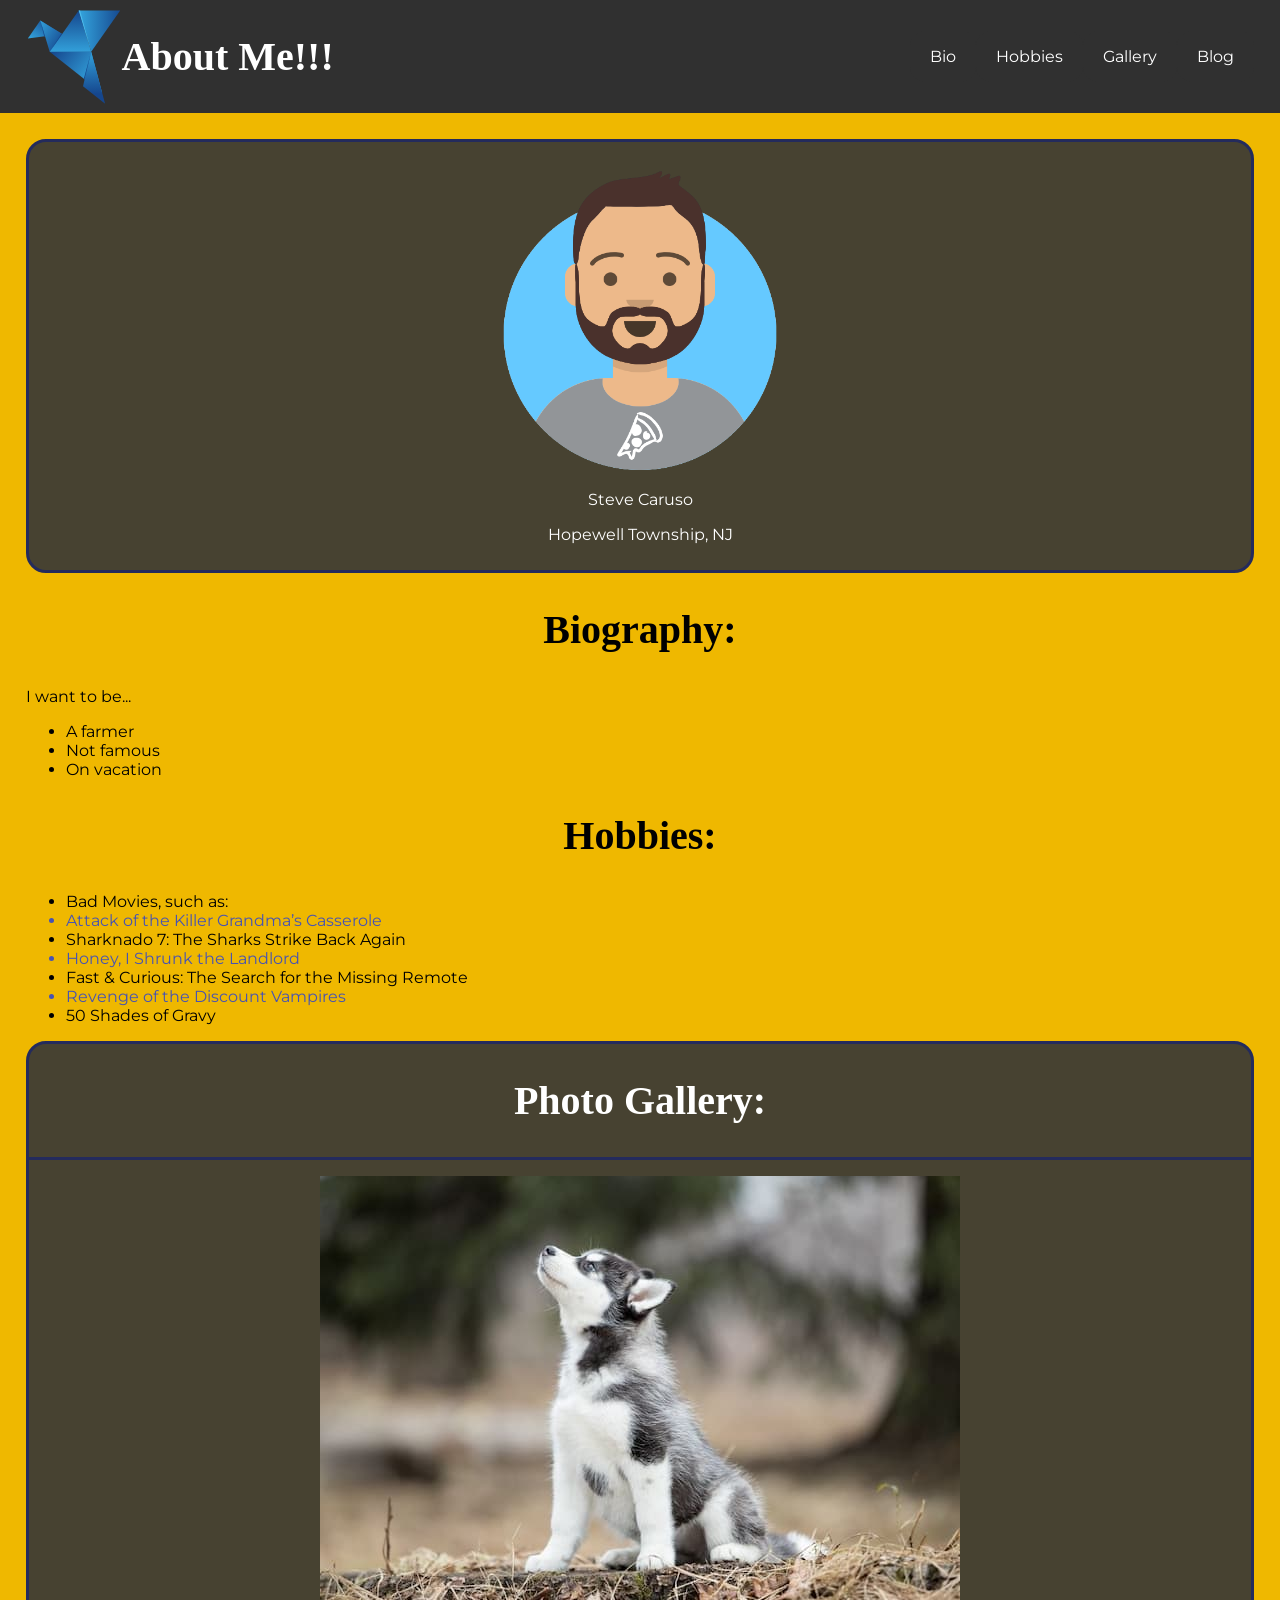
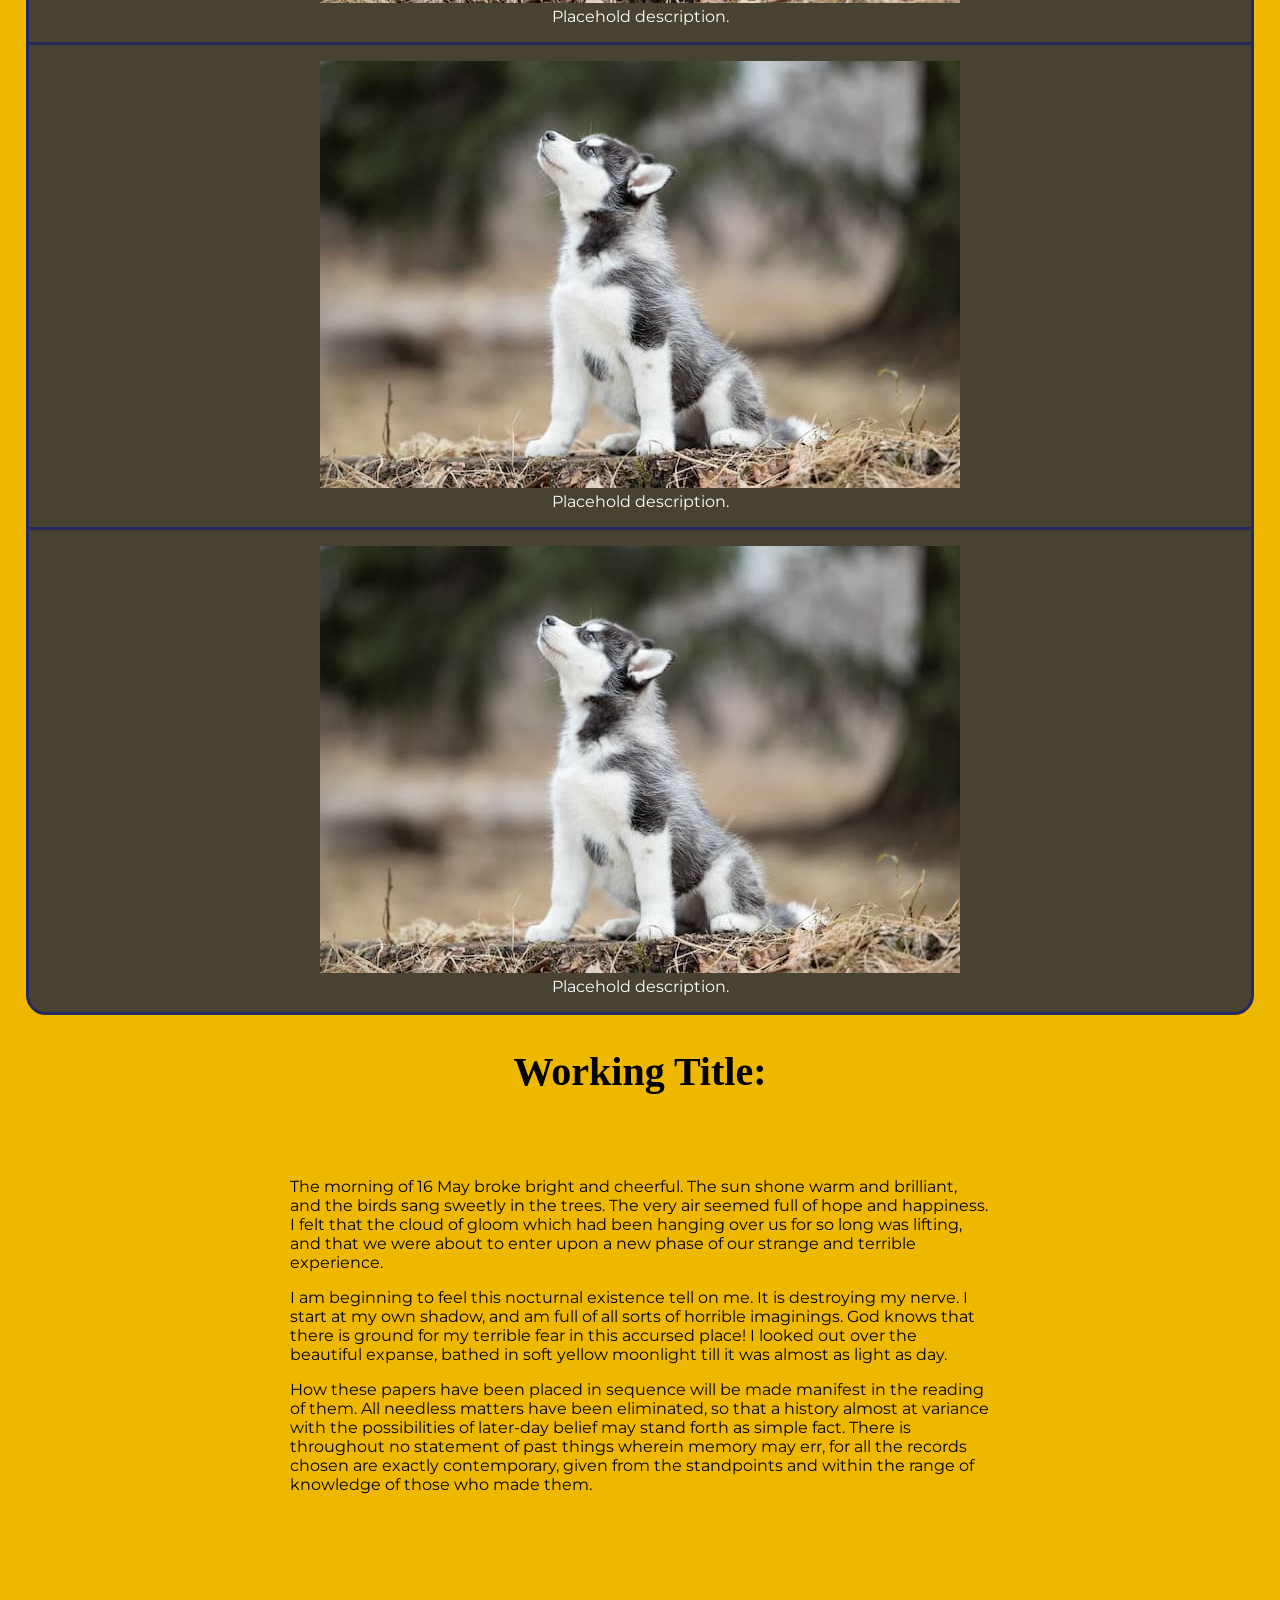
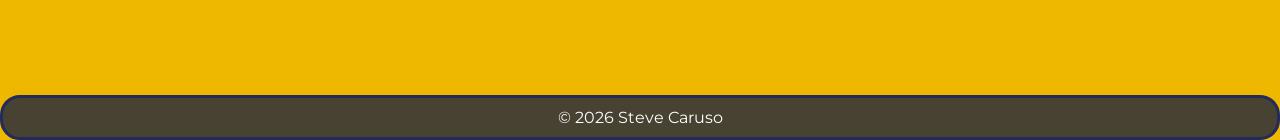
<file: index.html>
<!DOCTYPE html>
<html lang="en">

<head>
    <meta charset="UTF-8">
    <meta name="viewport" content="width=device-width, initial-scale=1.0">
    <title>About Me</title>
    <link rel="preconnect" href="https://fonts.googleapis.com">
    <link rel="preconnect" href="https://fonts.gstatic.com" crossorigin>
    <link
        href="https://fonts.googleapis.com/css2?family=Isometra&family=Montserrat:ital,wght@0,100..900;1,100..900&display=swap"
        rel="stylesheet">

    <link rel="stylesheet" href="/css/style.css">
    <link rel="stylesheet" href="/css/nav.css">
</head>

<body>
    <!-- The body element contains all stuff shown to a visitor -->

    <header>
        <!-- The header shows the logo and the page title -->
        <nav class="navbar">
            <div class="logo">
                <img src="img/bob.svg" alt="A blue origami bird">
                <h1>About Me!!!</h1>
            </div>
            <div class="navbar-links">
                <ul>
                    <li><a class="nav-links" href="#bio">Bio</a></li>
                    <li><a class="nav-links" href="#hobbies">Hobbies</a></li>
                    <li><a class="nav-links" href="#gallery">Gallery</a></li>
                    <li><a class="nav-links" href="#lit">Blog</a></li>
                </ul>
            </div>
        </nav>
    </header>

    <main>
        <!-- The main tag envelops important page content -->
        <section id="hero">
            <!-- hero section: shows profile image, name, & location -->
            <img src="img/avataaars.png" alt="It's a-me! Professor Caruso!">
            <div>
                <p>Steve Caruso</p>
                <p>Hopewell Township, NJ</p>
            </div>
        </section>

        <section id="bio">
            <!-- bio section: not to personal! -->
            <h2>Biography:</h2>
            <div>
                <p>I want to be...</p>
                <ul>
                    <li>A farmer</li>
                    <li>Not famous</li>
                    <li>On vacation</li>
                </ul>
            </div>

        </section>

        <section id="hobbies">

            <!-- Our hobbies! -->
            <h2>Hobbies:</h2>
            <ul>
                <li>Bad Movies, such as:</li>
                <li>Attack of the Killer Grandma’s Casserole</li>
                <li>Sharknado 7: The Sharks Strike Back Again</li>
                <li>Honey, I Shrunk the Landlord</li>
                <li>Fast &amp; Curious: The Search for the Missing Remote</li>
                <li>Revenge of the Discount Vampires</li>
                <li>50 Shades of Gravy</li>
            </ul>

        </section>

        <section id="gallery">

            <!-- Our image gallery! -->
            <h2>Photo Gallery:</h2>

            <hr>
            <figure>
                <img src="/img/puppy-640w.jpg" alt="Cute puppy! Placeholder.">
                <figcaption>Placehold description.</figcaption>
            </figure>

            <hr>
            <figure>
                <img src="/img/puppy-640w.jpg" alt="Cute puppy! Placeholder.">
                <figcaption>Placehold description.</figcaption>
            </figure>

            <hr>
            <figure>
                <img src="/img/puppy-640w.jpg" alt="Cute puppy! Placeholder.">
                <figcaption>Placehold description.</figcaption>
            </figure>

        </section>

        <article id="lit">

            <h2>Working Title:</h2>

            <div>

                <p>The morning of 16 May broke bright and cheerful. The sun shone warm and brilliant, and the birds sang
                    sweetly in the trees. The very air seemed full of hope and happiness. I felt that the cloud of gloom
                    which had been hanging over us for so long was lifting, and that we were about to enter upon a new
                    phase of our strange and terrible experience.</p>

                <p>I am beginning to feel this nocturnal existence tell on me. It is destroying my nerve. I start at my
                    own shadow, and am full of all sorts of horrible imaginings. God knows that there is ground for my
                    terrible fear in this accursed place! I looked out over the beautiful expanse, bathed in soft yellow
                    moonlight till it was almost as light as day.</p>

                <p>How these papers have been placed in sequence will be made manifest in the reading of them. All
                    needless matters have been eliminated, so that a history almost at variance with the possibilities
                    of later-day belief may stand forth as simple fact. There is throughout no statement of past things
                    wherein memory may err, for all the records chosen are exactly contemporary, given from the
                    standpoints and within the range of knowledge of those who made them.</p>

            </div>

        </article>

    </main>

    <footer>
        &copy; 2026 Steve Caruso
    </footer>

</body>

</html>
</file>
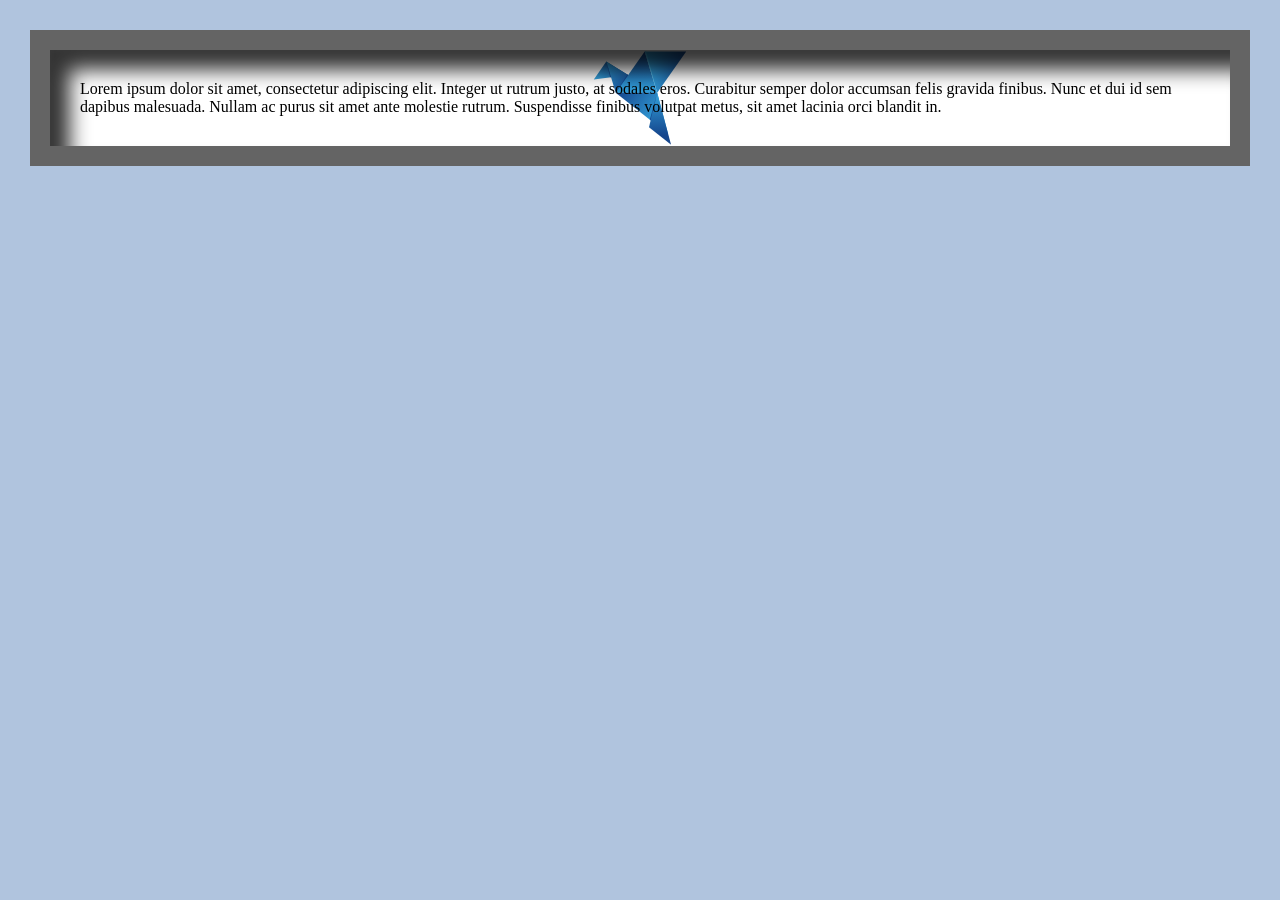
<file: box-model.html>
<!DOCTYPE html>
<html lang="en">
<head>
    <meta charset="UTF-8">
    <meta name="viewport" content="width=device-width, initial-scale=1.0">
    <title>Box Model</title>
</head>
<body>

<div id="test">Lorem ipsum dolor sit amet, consectetur adipiscing elit. Integer ut rutrum justo, at sodales eros. Curabitur semper dolor accumsan felis gravida finibus. Nunc et dui id sem dapibus malesuada. Nullam ac purus sit amet ante molestie rutrum. Suspendisse finibus volutpat metus, sit amet lacinia orci blandit in.</div>

<style>

body {
    margin:0;
    padding:0;
    background-color: lightsteelblue;
}

#test {
    background-color:white;
    padding:30px;
    margin:30px;
    border:20px solid rgb(100, 100, 100);
    /*border-radius: 100px;
    border-bottom-right-radius:0;*/
    box-shadow: 20px 20px 20px 0px rgba(0,0,0,.8) inset;
    background-image: url(/img/bob.svg);
    background-repeat: no-repeat;
    background-position: center;
    background-size:;

    /*
    background: url(/img/bob.svg) repeat-y left center,
                url(/img/bob.svg) #fff repeat-y right center;*/
}

</style>

</body>
</html>
</file>
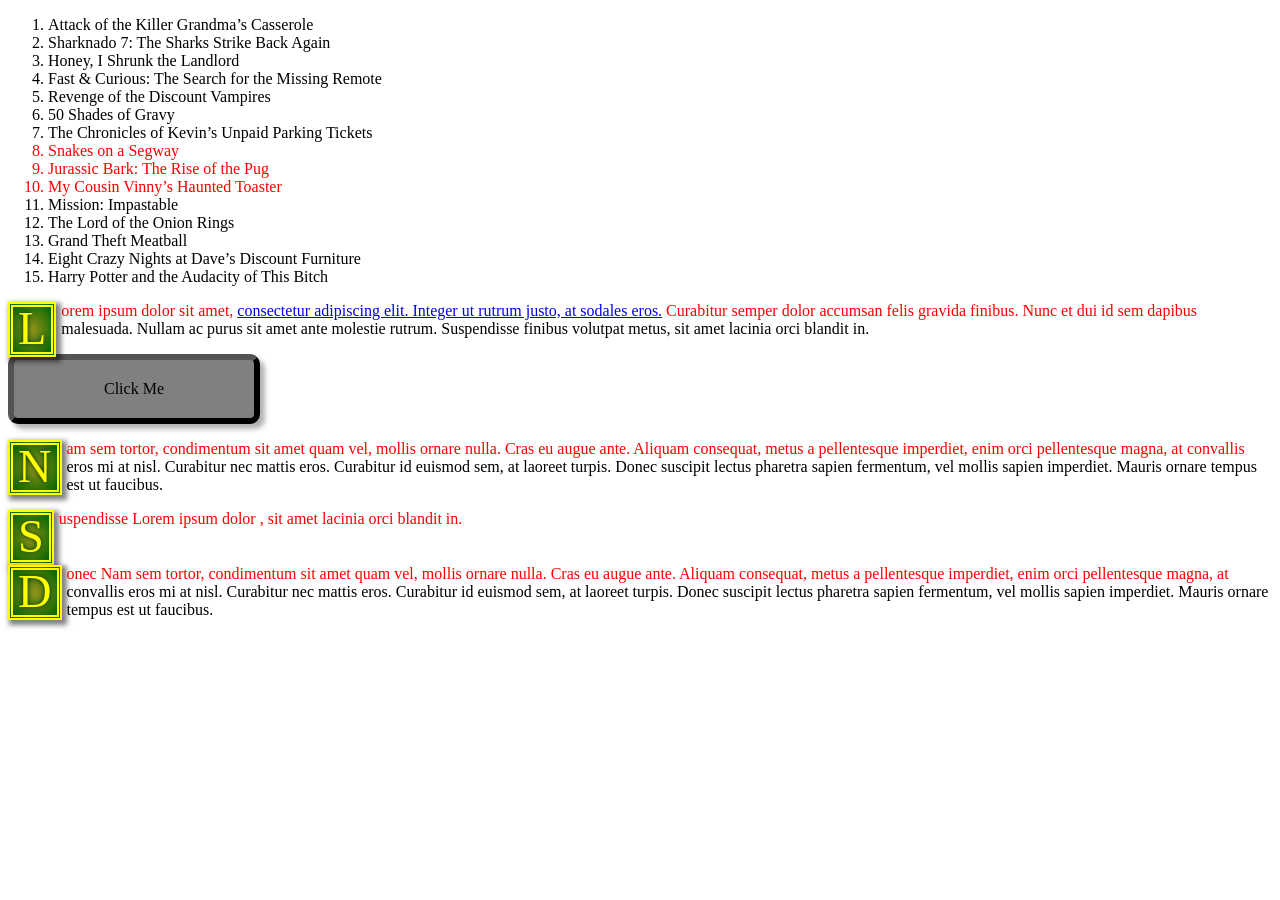
<file: dropcap.html>
<!DOCTYPE html>
<html lang="en">
<head>
    <meta charset="UTF-8">
    <meta name="viewport" content="width=device-width, initial-scale=1.0">
    <title>Dropcap</title>
</head>
<body>


<ol>
  <li>Attack of the Killer Grandma’s Casserole</li>
  <li>Sharknado 7: The Sharks Strike Back Again</li>
  <li>Honey, I Shrunk the Landlord</li>
  <li>Fast &amp; Curious: The Search for the Missing Remote</li>
  <li>Revenge of the Discount Vampires</li>
  <li>50 Shades of Gravy</li>
  <li>The Chronicles of Kevin’s Unpaid Parking Tickets</li>
  <li>Snakes on a Segway</li>
  <li>Jurassic Bark: The Rise of the Pug</li>
  <li>My Cousin Vinny’s Haunted Toaster</li>
  <li>Mission: Impastable</li>
  <li>The Lord of the Onion Rings</li>
  <li>Grand Theft Meatball</li>
  <li>Eight Crazy Nights at Dave’s Discount Furniture</li>
  <li>Harry Potter and the Audacity of This Bitch</li>
</ol>

<style>

ol li:nth-child(n+8):nth-child(-n+10) {
    color:red;
}

</style>

    
<p>Lorem ipsum dolor sit amet, <a href="http://google.com">consectetur adipiscing elit. Integer ut rutrum justo, at sodales eros.</a> Curabitur semper dolor accumsan felis gravida finibus. Nunc et dui id sem dapibus malesuada. Nullam ac purus sit amet ante molestie rutrum. Suspendisse finibus volutpat metus, sit amet lacinia orci blandit in.</p>

<div id="hoverbutton">Click Me</div>

<p>Nam sem tortor, condimentum sit amet quam vel, mollis ornare nulla. Cras eu augue ante. Aliquam consequat, metus a pellentesque imperdiet, enim orci pellentesque magna, at convallis eros mi at nisl. Curabitur nec mattis eros. Curabitur id euismod sem, at laoreet turpis. Donec suscipit lectus pharetra sapien fermentum, vel mollis sapien imperdiet. Mauris ornare tempus est ut faucibus.</p>

<p>Suspendisse Lorem ipsum dolor , sit amet lacinia orci blandit in.</p>

<p>Donec Nam sem tortor, condimentum sit amet quam vel, mollis ornare nulla. Cras eu augue ante. Aliquam consequat, metus a pellentesque imperdiet, enim orci pellentesque magna, at convallis eros mi at nisl. Curabitur nec mattis eros. Curabitur id euismod sem, at laoreet turpis. Donec suscipit lectus pharetra sapien fermentum, vel mollis sapien imperdiet. Mauris ornare tempus est ut faucibus.</p>



<style>


#hoverbutton {
    text-align:center; 
    width:200px;
    background-color:gray;
    padding:20px;
    border: 6px outset black;
    border-radius:10px;
    box-shadow: 5px 5px 5px rgba(0,0,0,.3); 
}
#hoverbutton:hover {
    background-color:rgb(140, 140, 140  );
    border: 6px outset rgb(10, 10, 10);
    cursor:pointer;
}
#hoverbutton:active {
    border: 6px inset black;
    box-shadow: 0px 0px 5px rgba(0,0,0,.3);
    margin-left:5px;
    margin-top:5px;
}


a:hover {
    color:chartreuse;
}

p {
    clear:both;
}

p::selection {
    background-color:yellow;
    color:yellow;
}

p::first-line {
    color:red;
}

p::first-letter {
    color:yellow;
    font-size:290%;
    float:left;
    border:5px double yellow;
    padding:5px;
    line-height:75%;
    margin-right:5px;
    background-color:darkgreen;
    background-image:radial-gradient(hsl(60, 70%, 34%),darkgreen);
    box-shadow: 3px 3px 5px 2px rgba(0,0,0,.5);
    text-shadow: 0px 0px 5px rgb(0, 50, 0);
}



</style>

</body>
</html>
</file>
<file: css/style.css>
body {
    background-color: #efb800;
    color:#000;
    font-family: Montserrat;
}

h1,h2,h3,h4,h5,h6 {
    font-family:Isometra;
    font-size:30pt;
    text-align:center;
}

/*
header {
    text-align:center;
}*/

/* The hero */
#hero, footer, #gallery {
    text-align: center;
    background-color: #474231;
    color:white;
    padding:10px;
    border: 3px solid #242b5c;
    border-radius:20px;
}
#hero img {
    width:300px;
    max-width:100%;
}

/* Hobbies */
#hobbies ul li:nth-child(even) {
    color:#4653b3;
}

/* Gallery */
#gallery {
    padding:0;
}
#gallery img {
    max-width:100%;
}
#gallery hr {
    border:none;
    border-top: 3px solid #242b5c;
}

/* Article */
/* * {border:1px solid;} */

#lit {
    margin-bottom:8rem;
}
#lit div {
    padding:2rem;
    max-width:700px;
    margin:0 auto;
}
</file>
<file: css/nav.css>
/** {
    border:1px solid;
}*/

/* make scrolling smooth */
html {
    scroll-behavior: smooth;
}

/* 
 get rid of padding & sizing on body so
 header is at top
*/
body {
    padding:0;
    margin:0;
    box-sizing:border-box;
}


/* add some padding back to rest of page */
main {
    padding:2vw;
}

/* navbar */
nav {
    display:flex;
    flex-direction:column;
    background-color:#303030;
    color:white;
    text-align:center;
}


/* logo */
.logo {
    display:flex;
    align-items:center;
    padding-left:2vw;
    padding-right:2vw;
}


/* navigation list */
.navbar-links li {
    list-style:none;
    padding: 0 0;
    display:block;
}
.navbar-links ul {
    padding:0;
}

/*  
 style all a tags in header 
 and then on hover
*/

.navbar-links a {
    color:white;
    background-color:#303030;
    text-decoration:none;
    padding:1rem 1.25rem;
    border-radius:15px;
    display:inline-block;
}
.navbar-links a:hover {
    filter:invert();
}



/* 
media query for non-mobile nav bar
min-width set to width of nav elements 
such that no text wraps 
*/

@media (width > 830px) {
    
    nav {
        flex-direction:row;
        justify-content:space-between;
    }

    .navbar-links {
        display:flex;
        align-items:center;
    }

    .navbar-links ul {
        display:flex;
        margin-right:2vw;
    }

}
</file>
